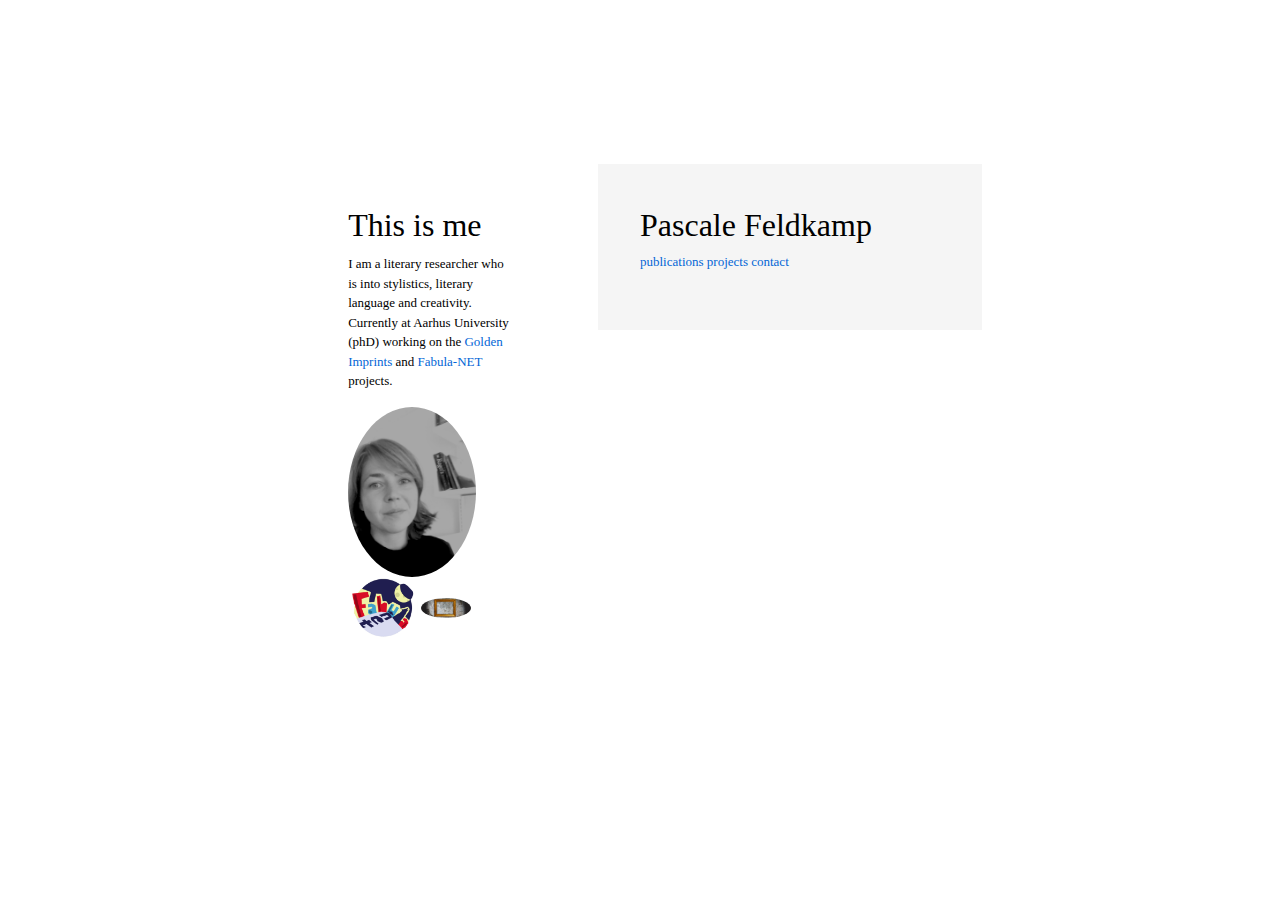
<file: index.html>
<html lang="en">
<head>
    <meta charset="UTF-8">
    <meta http-equiv="X-UA-Compatible" content="IE=edge">
    <meta name="viewport" content="width=device-width, initial-scale=1.0">
    <title>PFeldkamp's site</title>
    <link href="https://cdn.jsdelivr.net/npm/bootstrap@5.3.0/dist/css/bootstrap.min.css" rel="stylesheet">
    <script src="https://cdn.jsdelivr.net/npm/bootstrap@5.3.0/dist/js/bootstrap.min.js"></script>
    <link rel="stylesheet" href="style.css">
</head>
<body>
    <div id="container">
        <div id="sidebar">
            <h2><a href="/pascalefeldkamp/index.html" class="black-link">Pascale Feldkamp</a></h2>
            <a href="/pascalefeldkamp/publications.html">publications</a>
            <a href="/pascalefeldkamp/projects.html">projects</a>
            <a href="/pascalefeldkamp/contact.html">contact</a>
            <p></p>
        </div>
        <div id="content">
            <h2>This is me</h2>
            <p>I am a literary researcher who is into stylistics, literary language and creativity.
                Currently at Aarhus University (phD) working on the <a href="https://chc.au.dk/research/golden-imprints">Golden Imprints</a> and <a href="https://pure.au.dk/portal/da/projects/fabulanet-a-deep-neural-network-for-automated-multidimensional-assessment-of-literacy-fiction-and-narratives(81210fd4-7b19-47e6-837d-109d4b3a82f2).html">Fabula-NET</a> projects.
            </p>
            <img src="figs/logos/pascale_moreira.jpg" alt="profilepicture" class="rounded-corners" width="128"> 
            <img src="/figs/logos/fabulanet.png" alt="FN" class="rounded-corners" width="70"> 
            <img src="/figs/logos/golden-imprints-banner.jpg" alt="GA_logo" class="rounded-corners" width="50">
        </div>
    </div>
</body>
</html>
</file>
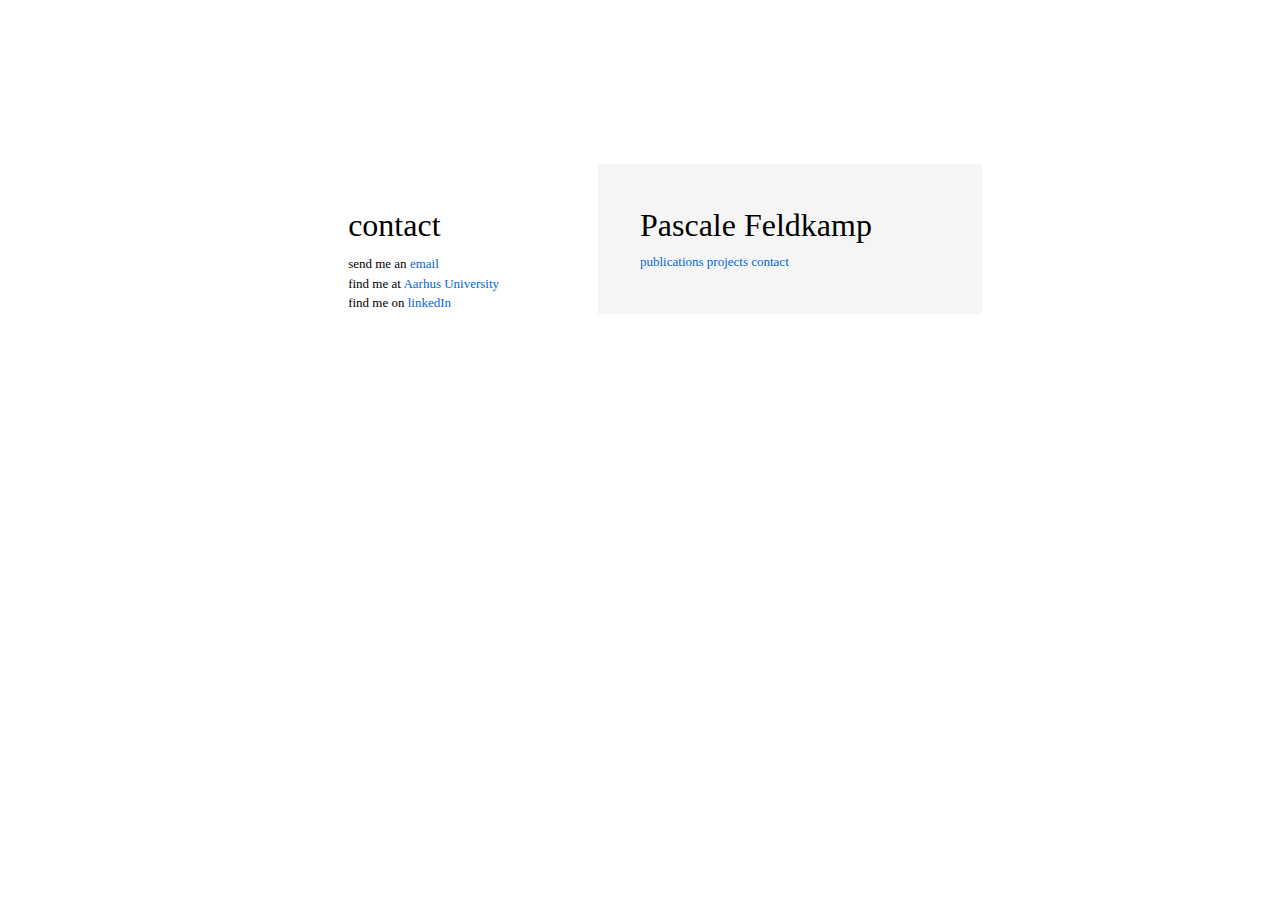
<file: contact.html>
<html lang="en">
<head>
    <meta charset="UTF-8">
    <meta http-equiv="X-UA-Compatible" content="IE=edge">
    <meta name="viewport" content="width=device-width, initial-scale=1.0">
    <title>Contact</title>
    <link href="https://cdn.jsdelivr.net/npm/bootstrap@5.3.0/dist/css/bootstrap.min.css" rel="stylesheet">
    <script src="https://cdn.jsdelivr.net/npm/bootstrap@5.3.0/dist/js/bootstrap.min.js"></script>
    <link rel="stylesheet" href="style.css">
</head>
<body>
    <div id="container">
        <div id="sidebar">
            <h2><a href="/pascalefeldkamp/index.html" class="black-link">Pascale Feldkamp</a></h2>
            <a href="/pascalefeldkamp/publications.html">publications</a>
            <a href="/pascalefeldkamp/projects.html">projects</a>
            <a href="/pascalefeldkamp/contact.html">contact</a>
        </div>
        <!-- <div class="curve">-->
        <div id="content">
            <h2>contact</h2>
                <p>send me an <a href="mailto: pascale.moreira@cc.au.dk">email</a><br>
                find me at <a href="https://pure.au.dk/portal/en/persons/pascale-feldkamp-moreira(5746e64f-bbd4-4cfe-a4ec-04bba8ed1dd2).html">Aarhus University</a><br>
                find me on <a href="https://www.linkedin.com/in/pascale-feldkamp-moreira-800b8b184/">linkedIn</a></p>
        </div>
    </div>
</body>
</html>
</file>
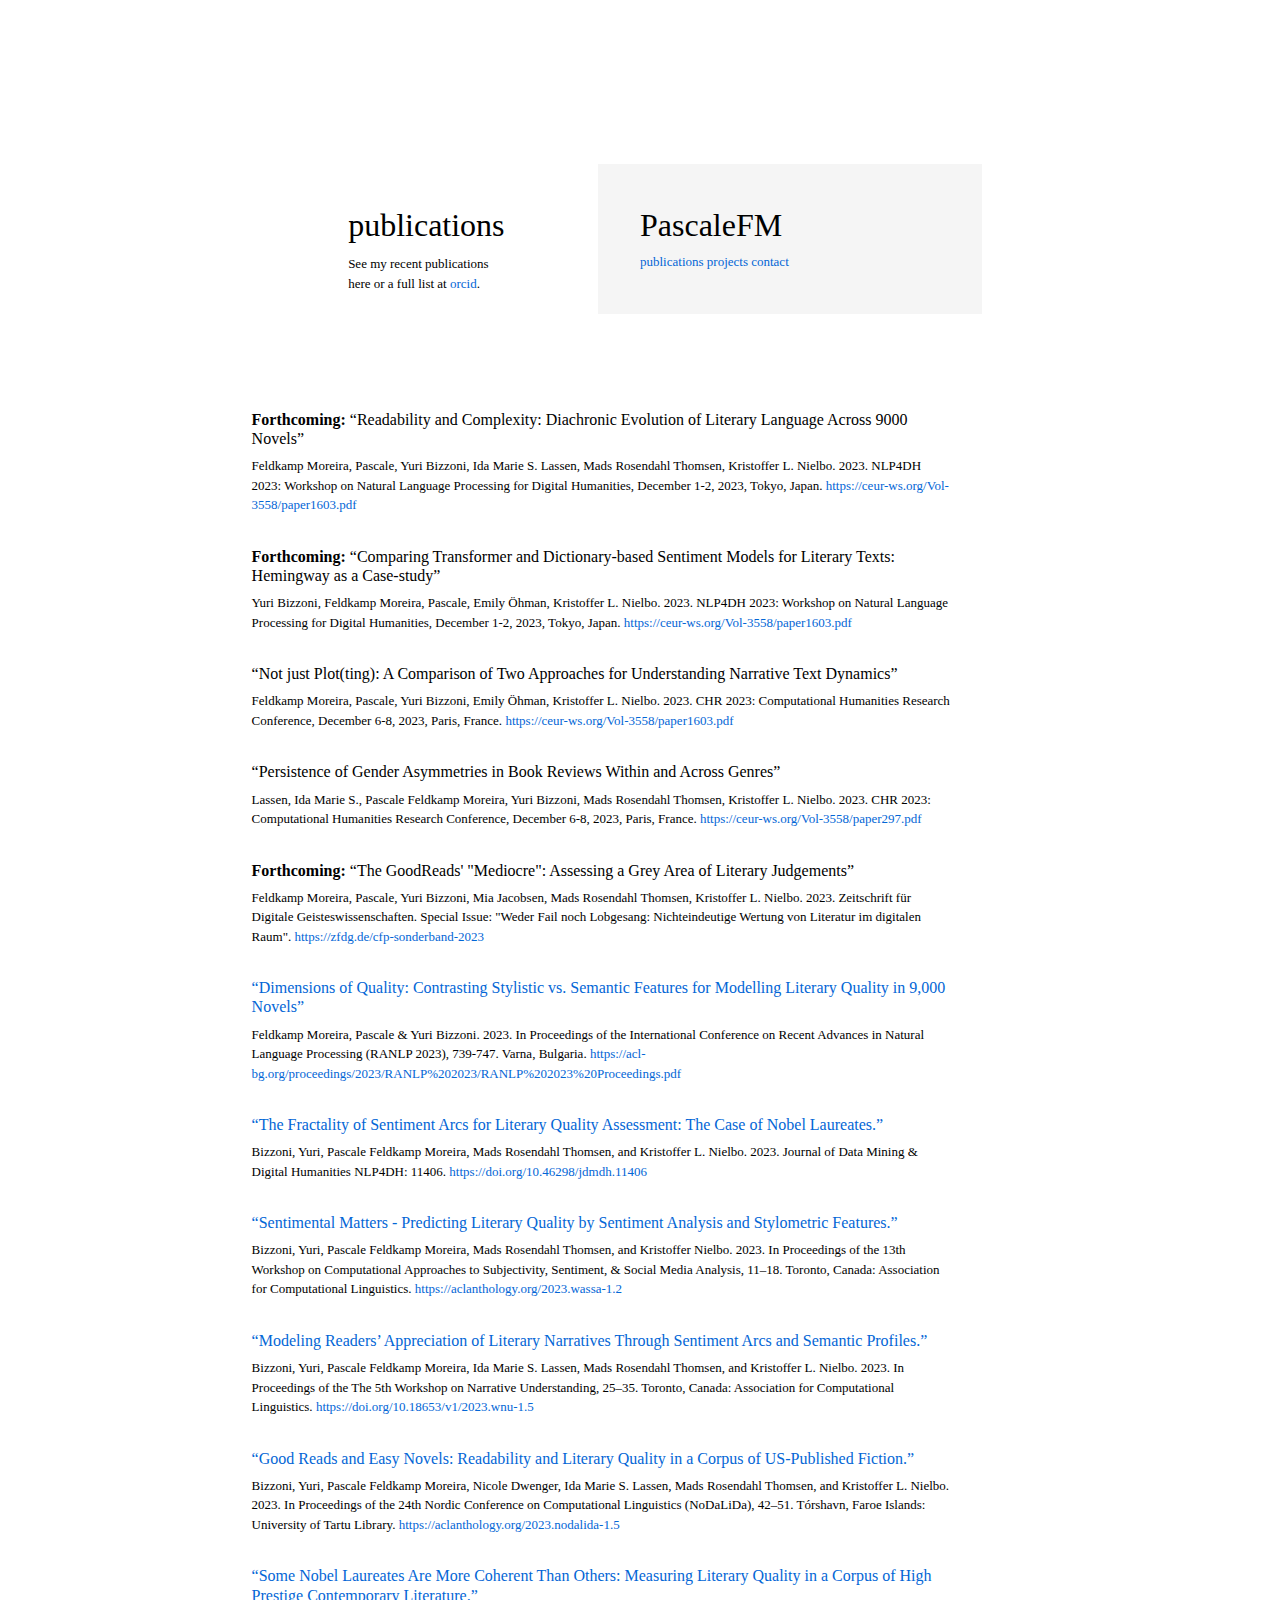
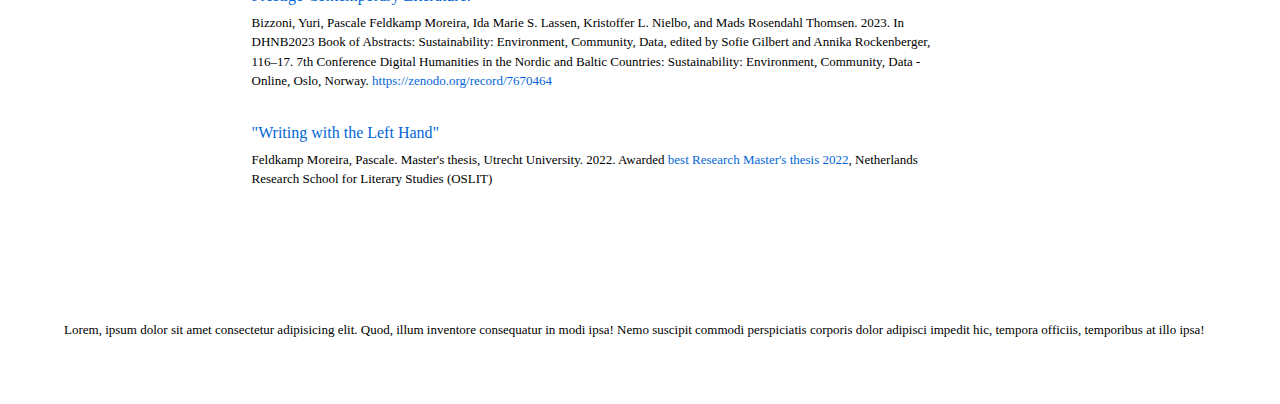
<file: publications.html>
<html lang="en">
<head>
    <meta charset="UTF-8">
    <meta http-equiv="X-UA-Compatible" content="IE=edge">
    <meta name="viewport" content="width=device-width, initial-scale=1.0">
    <title>Publications</title>
    <link href="https://cdn.jsdelivr.net/npm/bootstrap@5.3.0/dist/css/bootstrap.min.css" rel="stylesheet">
    <script src="https://cdn.jsdelivr.net/npm/bootstrap@5.3.0/dist/js/bootstrap.min.js"></script>
    <link rel="stylesheet" href="style.css">
</head>
<body>
    <div id="container">
        <div id="sidebar">
            <h2><a href="/pascalefeldkamp/index.html" class="black-link">PascaleFM</a></h2>
            <a href="/pascalefeldkamp/publications.html">publications</a>
            <a href="/pascalefeldkamp/projects.html">projects</a>
            <a href="/pascalefeldkamp/contact.html">contact</a>
        </div>
        <div id="content">
            <h2>publications</h2>
            <p>See my recent publications here or a full list at <a href="https://orcid.org/0000-0002-2434-4268">orcid</a>.
            </p>
        </div>
        <p>
        <div class="row">
            <div class="col-md-10 mx-auto">
                <p> <!-- NLP4DH diachronic -->
                <h6><strong>Forthcoming: </strong>“Readability and Complexity: Diachronic Evolution of Literary Language Across 9000 Novels”</h6>
                <p class="description opacity-8">Feldkamp Moreira, Pascale, Yuri Bizzoni, Ida Marie S. Lassen, Mads Rosendahl Thomsen, Kristoffer L. Nielbo. 2023. 
                    NLP4DH 2023: Workshop on Natural Language Processing for Digital Humanities, December 1-2, 2023, Tokyo, Japan. <a href="https://ceur-ws.org/Vol-3558/paper1603.pdf">https://ceur-ws.org/Vol-3558/paper1603.pdf</a></p>
                </p>
            </div>
        </div>
        <div class="row">
            <div class="col-md-10 mx-auto">
                <p> <!-- NLP4DH transformers SA -->
                <h6><strong>Forthcoming: </strong>“Comparing Transformer and Dictionary-based Sentiment Models for Literary Texts: Hemingway as a Case-study”</h6>
                <p class="description opacity-8">Yuri Bizzoni, Feldkamp Moreira, Pascale, Emily Öhman, Kristoffer L. Nielbo. 2023. 
                    NLP4DH 2023: Workshop on Natural Language Processing for Digital Humanities, December 1-2, 2023, Tokyo, Japan. <a href="https://ceur-ws.org/Vol-3558/paper1603.pdf">https://ceur-ws.org/Vol-3558/paper1603.pdf</a></p>
                </p>
            </div>
        </div>
        <div class="row">
            <div class="col-md-10 mx-auto">
                <p> <!-- CHR2023 SA/EMOTIONS -->
                <h6>“Not just Plot(ting): A Comparison of Two Approaches for Understanding Narrative Text Dynamics”</h6>
                <p class="description opacity-8">Feldkamp Moreira, Pascale, Yuri Bizzoni, Emily Öhman, Kristoffer L. Nielbo. 2023. 
                    CHR 2023: Computational Humanities Research Conference, December 6-8, 2023, Paris, France. <a href="https://ceur-ws.org/Vol-3558/paper1603.pdf">https://ceur-ws.org/Vol-3558/paper1603.pdf</a></p>
                </p>
            </div>
        </div>
        <div class="row">
            <div class="col-md-10 mx-auto">
                <p> <!-- CHR2023 GENDER -->
                <h6>“Persistence of Gender Asymmetries in Book Reviews Within and Across Genres”</h6>
                <p class="description opacity-8">Lassen, Ida Marie S., Pascale Feldkamp Moreira, Yuri Bizzoni, Mads Rosendahl Thomsen, Kristoffer L. Nielbo. 2023. 
                    CHR 2023: Computational Humanities Research Conference, December 6-8, 2023, Paris, France. <a href="https://ceur-ws.org/Vol-3558/paper297.pdf">https://ceur-ws.org/Vol-3558/paper297.pdf</a></p>
                </p>
            </div>
        </div>
        <div class="row">
            <div class="col-md-10 mx-auto">
                <p> <!-- Berenike paper -->
                <h6><strong>Forthcoming: </strong>“The GoodReads' "Mediocre": Assessing a Grey Area of Literary Judgements”</h6>
                <p class="description opacity-8">Feldkamp Moreira, Pascale, Yuri Bizzoni, Mia Jacobsen, Mads Rosendahl Thomsen, Kristoffer L. Nielbo. 2023. 
                    Zeitschrift für Digitale Geisteswissenschaften. Special Issue: "Weder Fail noch Lobgesang: Nichteindeutige Wertung von Literatur im digitalen Raum". <a href="https://zfdg.de/cfp-sonderband-2023">https://zfdg.de/cfp-sonderband-2023</a></p>
                </p>
            </div>
        </div>
        <div class="row">
            <div class="col-md-10 mx-auto">
                <p> <!-- RANLP -->
                <h6><a href="https://acl-bg.org/proceedings/2023/RANLP%202023/RANLP%202023%20Proceedings.pdf">“Dimensions of Quality: Contrasting Stylistic vs. Semantic Features for Modelling Literary Quality in 9,000 Novels”</a></h6>
                <p class="description opacity-8">Feldkamp Moreira, Pascale & Yuri Bizzoni. 2023. 
                    In Proceedings of the International Conference on Recent Advances in Natural Language Processing (RANLP 2023), 739-747. Varna, Bulgaria. <a href="https://acl-bg.org/proceedings/2023/RANLP%202023/RANLP%202023%20Proceedings.pdf">https://acl-bg.org/proceedings/2023/RANLP%202023/RANLP%202023%20Proceedings.pdf</a></p>
                </p>
            </div>
        </div>
        <div class="row">
            <div class="col-md-10 mx-auto">
                <p> <!-- JDMDH2023 -->
                <h6><a href="https://doi.org/10.46298/jdmdh.11406">“The Fractality of Sentiment Arcs for Literary Quality Assessment: The Case of Nobel Laureates.”</a></h6>
                <p class="description opacity-8">Bizzoni, Yuri, Pascale Feldkamp Moreira, Mads Rosendahl Thomsen, and Kristoffer L. Nielbo. 2023. Journal of Data Mining & Digital Humanities NLP4DH: 11406. <a href="https://doi.org/10.46298/jdmdh.11406">https://doi.org/10.46298/jdmdh.11406</a> </p>
                </p>
            </div>
            </div>
            <div class="row">
            <div class="col-md-10 mx-auto">
                <p> <!-- WASSA -->
                <h6><a href="https://aclanthology.org/2023.wassa-1.2">“Sentimental Matters - Predicting Literary Quality by Sentiment Analysis and Stylometric Features.”</a></h6>
                <p class="description opacity-8">Bizzoni, Yuri, Pascale Feldkamp Moreira, Mads Rosendahl Thomsen, and Kristoffer Nielbo. 2023. In Proceedings of the 13th Workshop on Computational Approaches to Subjectivity, Sentiment, & Social Media Analysis, 11–18. Toronto, Canada: Association for Computational Linguistics. <a href="https://aclanthology.org/2023.wassa-1.2">https://aclanthology.org/2023.wassa-1.2</a> </p>
                </p>
            </div>
            </div>
            <div class="row">
            <div class="col-md-10 mx-auto">
                <p> <!-- NWU -->
                <h6><a href="https://doi.org/10.18653/v1/2023.wnu-1.5">“Modeling Readers’ Appreciation of Literary Narratives Through Sentiment Arcs and Semantic Profiles.”</a></h6>
                <p class="description opacity-8">Bizzoni, Yuri, Pascale Feldkamp Moreira, Ida Marie S. Lassen, Mads Rosendahl Thomsen, and Kristoffer L. Nielbo. 2023. 
                    In Proceedings of the The 5th Workshop on Narrative Understanding, 25–35. Toronto, Canada: Association for Computational Linguistics. <a href="https://doi.org/10.18653/v1/2023.wnu-1.5">https://doi.org/10.18653/v1/2023.wnu-1.5</a> </p>
                </p>
            </div>
            </div>
            <div class="row">
            <div class="col-md-10 mx-auto">
                <p> <!-- Good Reads Easy Novels -->
                <h6><a href="https://aclanthology.org/2023.nodalida-1.5">“Good Reads and Easy Novels: Readability and Literary Quality in a Corpus of US-Published Fiction.”</a></h6>
                <p class="description opacity-8">Bizzoni, Yuri, Pascale Feldkamp Moreira, Nicole Dwenger, Ida Marie S. Lassen, Mads Rosendahl Thomsen, and Kristoffer L. Nielbo. 2023. In Proceedings of the 24th Nordic Conference on Computational Linguistics (NoDaLiDa), 42–51. Tórshavn, Faroe Islands: University of Tartu Library. <a href="https://aclanthology.org/2023.nodalida-1.5">https://aclanthology.org/2023.nodalida-1.5</a> </p>
                </p>
            </div>
            </div>
            <div class="row">
            <div class="col-md-10 mx-auto">
                <p> <!-- GoodReads and Nobels -->
                <h6 class="info-title text-primary"><a href="https://zenodo.org/record/7670464">“Some Nobel Laureates Are More Coherent Than Others: Measuring Literary Quality in a Corpus of High Prestige Contemporary Literature.”</a></h6>
                <p class="description opacity-8">Bizzoni, Yuri, Pascale Feldkamp Moreira, Ida Marie S. Lassen, Kristoffer L. Nielbo, and Mads Rosendahl Thomsen. 2023. In DHNB2023 Book of Abstracts: Sustainability: Environment, Community, Data, edited by Sofie Gilbert and Annika Rockenberger, 116–17. 7th Conference Digital Humanities in the Nordic and Baltic Countries: Sustainability: Environment, Community, Data - Online, Oslo, Norway. <a href="https://zenodo.org/record/7670464">https://zenodo.org/record/7670464</a> </p>
                </p>
            </div>
            </div>
            <div class="row">
                <div class="col-md-10 mx-auto">
                    <p> <!-- Masters thesis -->
                    <h6 class="info-title text-primary"><a href="https://studenttheses.uu.nl/bitstream/handle/20.500.12932/42157/Moreira%205062280.pdf?sequence=1&isAllowed=y">"Writing with the Left Hand"</a></h6>
                    <p class="description opacity-8">Feldkamp Moreira, Pascale. Master's thesis, Utrecht University. 2022. Awarded <a href="https://www.oslit.nl/osl-awards-2022-congratulations-to-the-winners/">best Research Master's thesis 2022</a>, Netherlands Research School for Literary Studies (OSLIT)</p>
                    </p>
                </div>
            </div>
        </div>
    </p>
    <p>Lorem, ipsum dolor sit amet consectetur adipisicing elit. Quod, illum inventore consequatur in modi ipsa! Nemo suscipit commodi perspiciatis corporis dolor adipisci impedit hic, tempora officiis, temporibus at illo ipsa!</p>
</body>
</html>
</file>
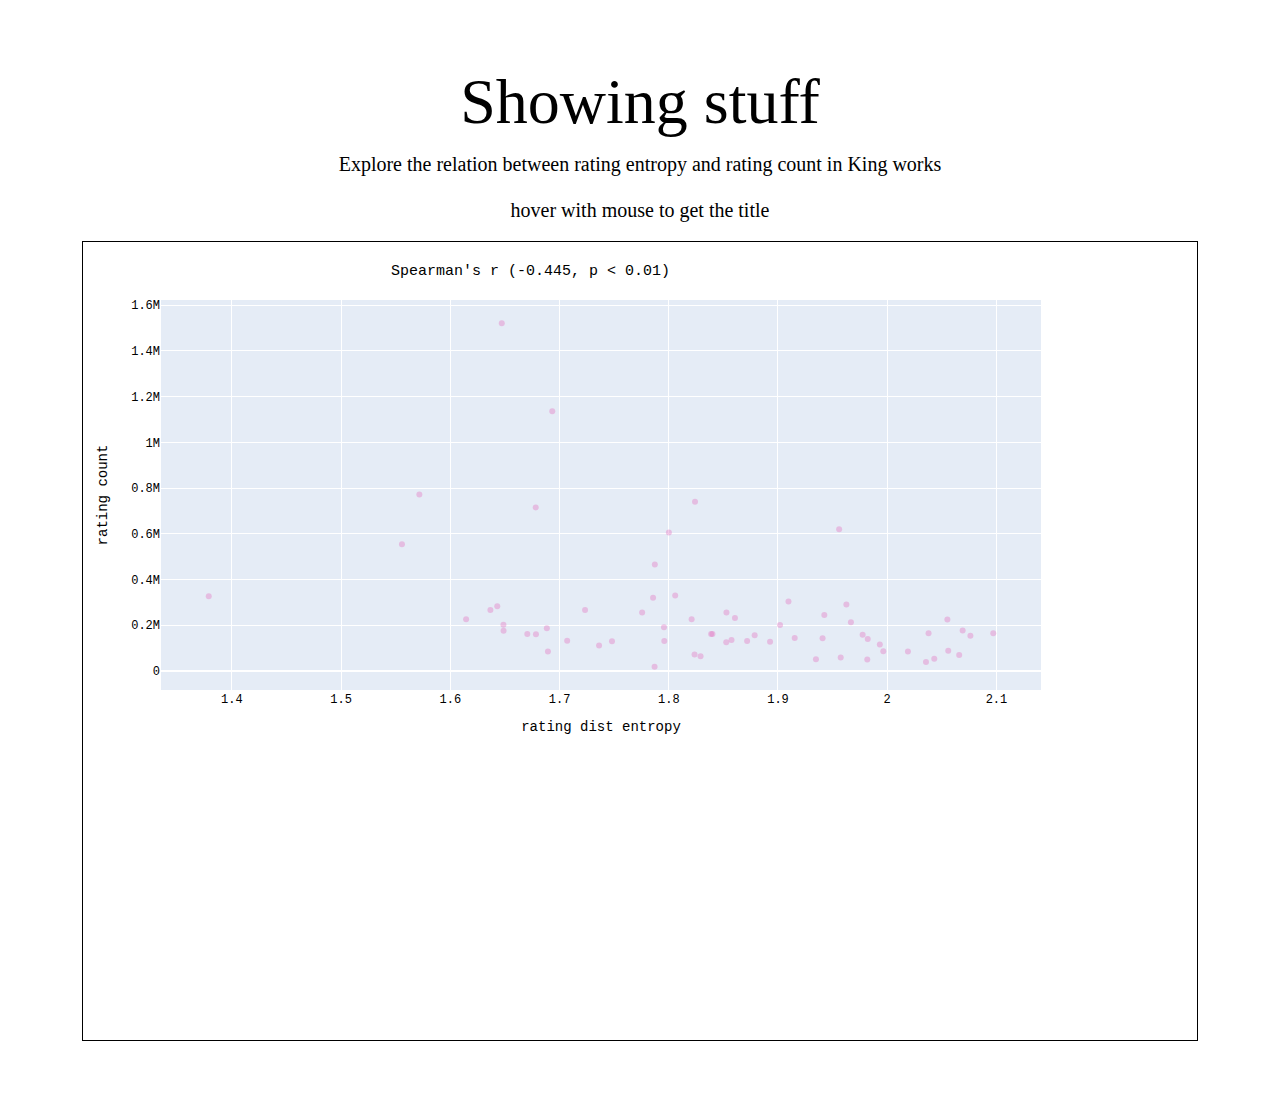
<file: show_stuff_page_2.html>
<html lang="en">
<head>
    <meta charset="UTF-8">
    <meta http-equiv="X-UA-Compatible" content="IE=edge">
    <meta name="viewport" content="width=device-width, initial-scale=1.0">
    <title>projects</title>
    <link href="https://cdn.jsdelivr.net/npm/bootstrap@5.3.0/dist/css/bootstrap.min.css" rel="stylesheet">
    <script src="https://cdn.jsdelivr.net/npm/bootstrap@5.3.0/dist/js/bootstrap.min.js"></script>
    <link rel="stylesheet" href="style.css">
    <style>
        .iframe-container {
            width: 100%;
            height: 800px; /* Adjust height as needed */
            border: 1px solid black;
        }
        .iframe-container iframe {
            width: 100%;
            height: 100%;
            border: none;
        }
    </style>
</head>
<body>
    <div class="section features-0">
        <div class="container">
            <h3 class="display-3 text-center">Showing stuff</h3>
            <p class="lead text-center">Explore the relation between rating entropy and rating count in King works</p>
            <p class="lead text-center">hover with mouse to get the title</p>
            <div class="iframe-container">
                <iframe src="RATING_DIST_ENTROPY_RATING_COUNT_scatterplot.html"></iframe>
            </div>

        </div>
    </div>
</body>
</html>
</file>
<file: style.css>
body {
    color: black;
    margin: 5%;
    margin-top: 5%;
    width: 90%;
    font-family: 'Times New Roman', Times, serif;
    font-size: small;
 }

#content h2 {
    margin-bottom: 10px; /* adjusting margin after h2 */
}

 /* Links */
a {
    color: #0366d6;
    text-decoration: none;
}

a:visited {
    color: #0366d6;
}

a:hover {
    color: #0366d6;
    text-decoration: underline;
}

a.black-link {
    color: black;
    text-decoration: none; /* removes the underline by default */
  }

/* Images */
img.rounded-corners {
    /*border-radius: 0 50% 50% 50%;*/
    border-radius: 50%;
  }


/* Custom containers */
#container {
    width: 75vw;
    padding: 5%;
    margin: 5%;
}

#sidebar {
    float: right;
    width: 30vw;
    background: #F5F5F5;
    padding: 5%;
    margin: 5%;
    clear: right;
}

#content {
    overflow: hidden;
    margin: 5%;
    margin-left: 15%;
    padding: 5%;
}

.curve {
    width: 60%; /* Adjust the width as needed */
    height: 50vw; /* 50% of the viewport height; adjust as needed */
    background-color: transparent;
    border-radius:  50% 0 0 0 / 50% 0 0 0;
    border: 2px solid #000;
    text-align: center;
    line-height: 50vw; /* Center the text vertically */
    position: relative;
}


/* EXTRA STUFF FOR SMALL SCREENS */

@media only screen and (max-width: 768px) {
    /* Your mobile-specific styles here */
    body {
        margin: 2%;
        font-size: smaller;
        /* Adjust other properties */
    }

    #container {
        width: 90%;
        padding: 2%;
        margin: 2%;
    }

    #sidebar {
        width: 90%;
        padding: 2%;
        margin: 2%;
        /* Adjust other properties */
    }

    #content {
        margin-left: 0;
        /* Adjust other properties */
    }
}
</file>
